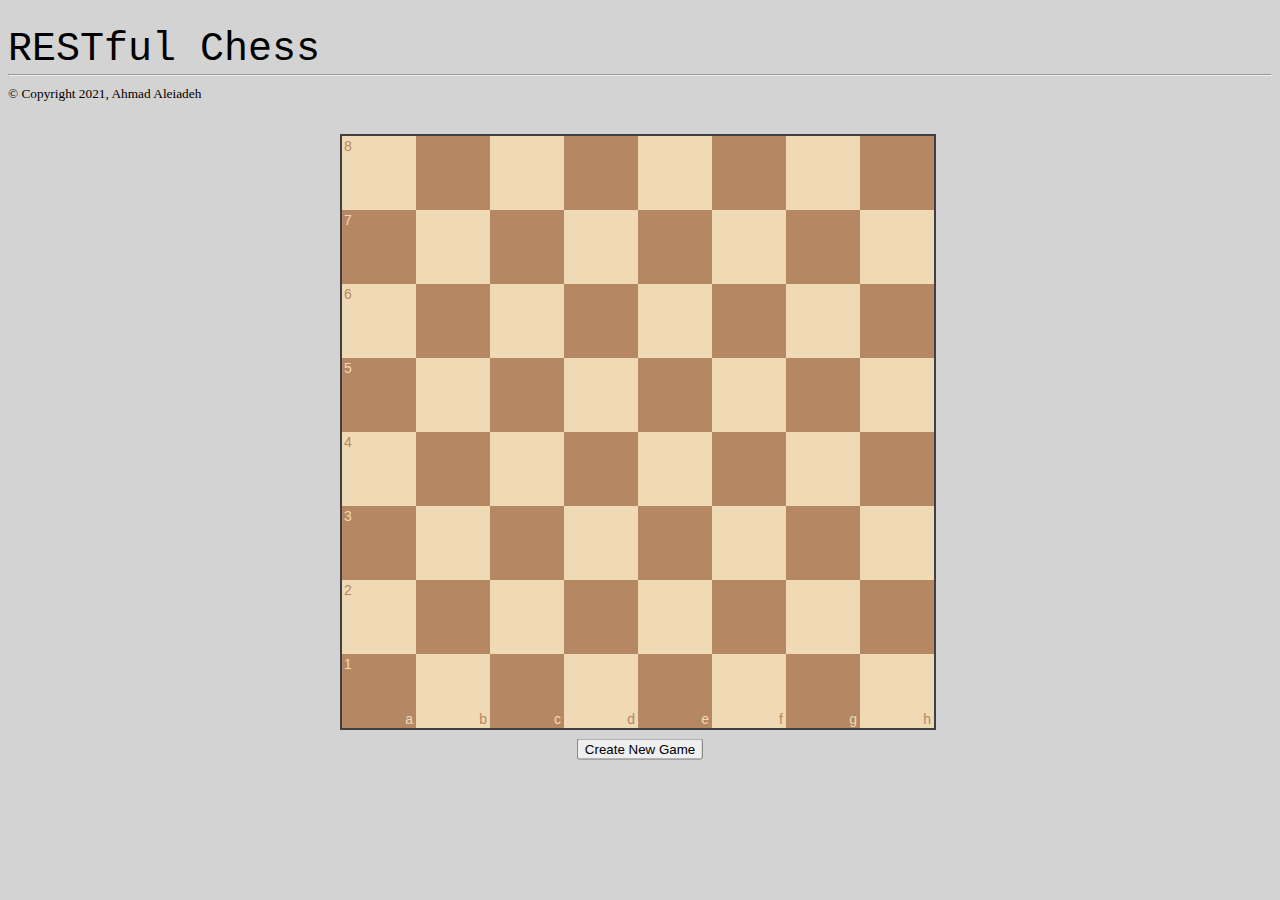
<file: CHESS WEB/chessboardjs-1.0.0/index.html>
<!DOCTYPE html>
<html lang="en">
  <head>
    <meta charset="UTF-8" />
    <meta http-equiv="X-UA-Compatible" content="IE=edge" />
    <meta name="viewport" content="width=device-width, initial-scale=1.0" />
    <title>Chess App</title>
    <link rel="stylesheet" href="css/chessboard-1.0.0.min.css" />
    <script src="https://ajax.googleapis.com/ajax/libs/jquery/3.6.0/jquery.min.js"></script>
    <script src="js/chessboard-1.0.0.min.js"></script>
    <link rel="stylesheet" href="style.css" />
  </head>

  <body>
    <h1>RESTful Chess</h1>
    <hr />
    <div id="board1" style="width: 600px"></div>
    <div id="newgame">
      <button id="createbtn">Create New Game</button>
      <p id="instructions"></p>
      <a id="gamelink" href=""></a>
    </div>
    <footer><small>&copy; Copyright 2021, Ahmad Aleiadeh</small></footer>
    <p id="winner"></p>
    <script src="main.js"></script>
  </body>
</html>
</file>
<file: CHESS WEB/chessboardjs-1.0.0/style.css>
body {
  background-color: lightgray;
}

h1 {
  font-family: "Courier New", Courier, monospace;
  font-weight: normal;
  font-size: 30pt;
}

hr {
  margin-top: -25px;
}

#board1 {
  position: absolute;
  top: 48%;
  left: 50%;
  transform: translateX(-50%) translateY(-50%);
}

#newgame {
  position: absolute;
  top: 84%;
  left: 50%;
  transform: translateX(-50%) translateY(-50%);
}

#instructions {
  font-family: sans-serif;
  font-size: 14px;
}
</file>
<file: CHESS WEB/chessboardjs-1.0.0/css/chessboard-1.0.0.min.css>
/*! chessboard.js v1.0.0 | (c) 2019 Chris Oakman | MIT License chessboardjs.com/license */
.clearfix-7da63{clear:both}.board-b72b1{border:2px solid #404040;box-sizing:content-box}.square-55d63{float:left;position:relative;-webkit-touch-callout:none;-webkit-user-select:none;-khtml-user-select:none;-moz-user-select:none;-ms-user-select:none;user-select:none}.white-1e1d7{background-color:#f0d9b5;color:#b58863}.black-3c85d{background-color:#b58863;color:#f0d9b5}.highlight1-32417,.highlight2-9c5d2{box-shadow:inset 0 0 3px 3px #ff0}.notation-322f9{cursor:default;font-family:"Helvetica Neue",Helvetica,Arial,sans-serif;font-size:14px;position:absolute}.alpha-d2270{bottom:1px;right:3px}.numeric-fc462{top:2px;left:2px}
</file>
